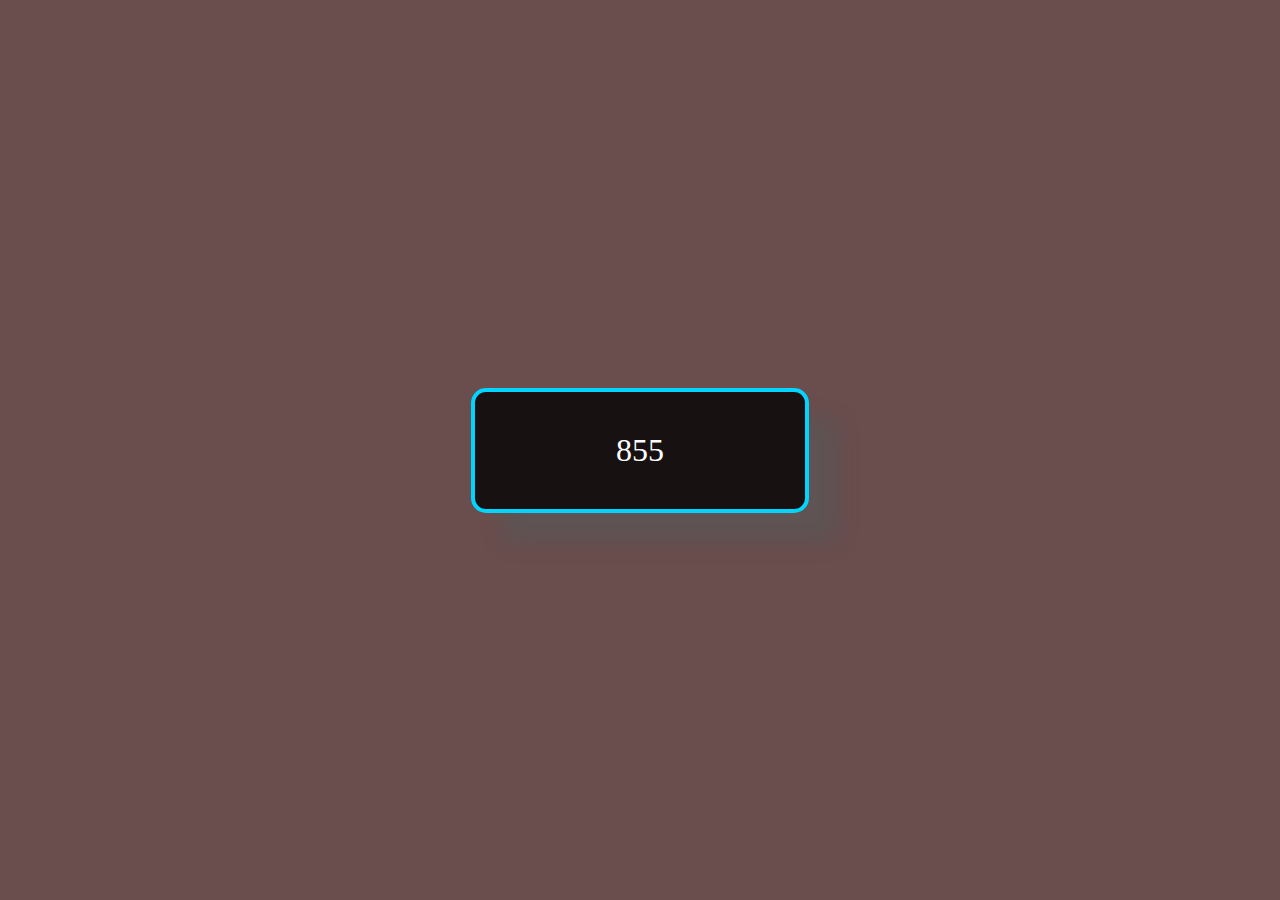
<file: number animation/index.html>
<!DOCTYPE html>
<html lang="en">
<head>
    <meta charset="UTF-8">
    <meta name="viewport" content="width=device-width, initial-scale=1.0">
    <title>Document</title>
    <link rel="stylesheet" href="style.css">
</head>
<body>
     <div class="card">
        <span class="number" data-value="5000" 
        data-name="card1" >0</span>
    </div>
<script src="./script.js"></script>
</body>
</html>
</file>
<file: number animation/style.css>
body {
    background-color: rgb(106, 77, 77);
    margin: 0;
    padding: 0;
    color: rgb(252, 253, 255);
    min-height: 100vh;
    display: flex;
    justify-content: center;
    align-items: center;
}

.card {
    background-color: rgba(0, 0, 0, 0.781);
    padding: 40px;
    border-radius: 15px;
    width: 250px;
    font-size: 32px;
    text-align: center;
    border: 4px solid rgb(0, 213, 255);
    box-shadow: 30px 30px 17px rgb(95, 83, 83);
}
</file>
